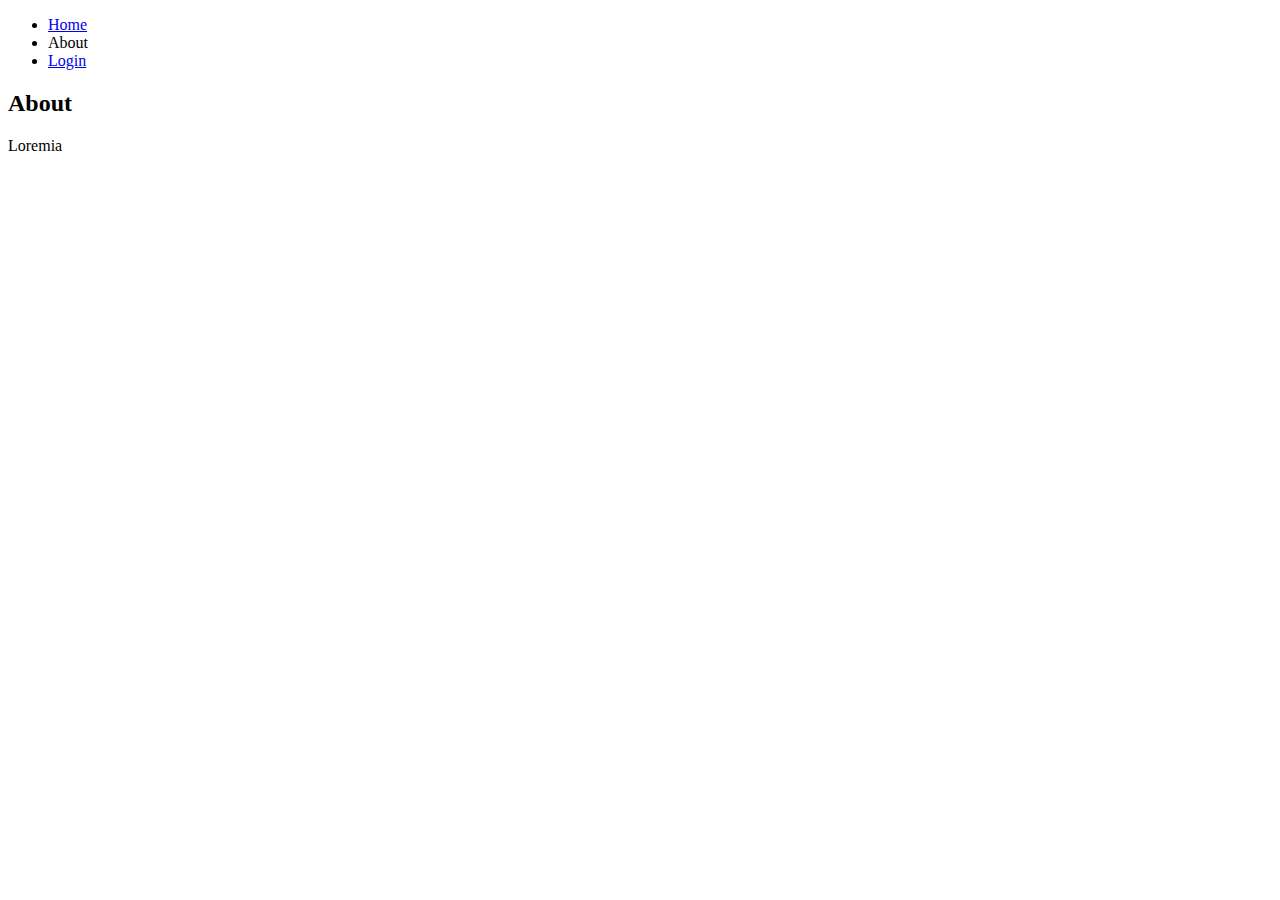
<file: about.html>
<!DOCTYPE html>
<html>
<head>
	<title>My first website!</title>
</head>
<body>
	<header>
		<nav>
			<ul>
				<li><a href="index.html">Home</a></li>
				<li>About</li>
				<li><a href="login.html">Login</a></li>
			</ul>
		</nav>
	</header>
	<section>
		<h2>About</h2>
		<p>Loremia </p>
	</section>
</body>
</html>
</file>
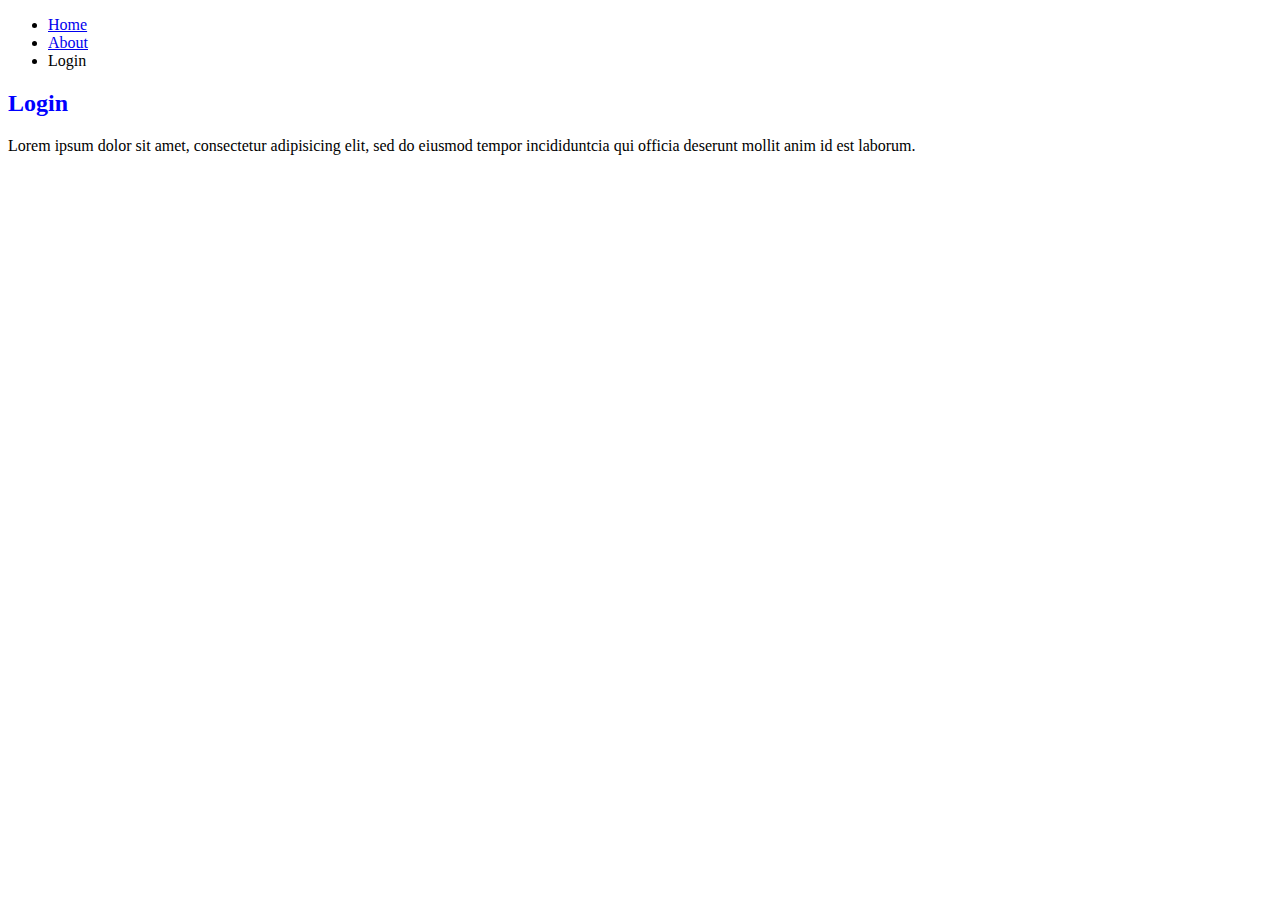
<file: login.html>
<!DOCTYPE html>
<html>
<head>
	<link rel="stylesheet" href="style2.css">
	<title>My first website!</title>
</head>
<body>
	<header>
		<nav>
			<ul>
				<li><a href="index.html">Home</a></li>
				<li><a href="about.html">About</a></li>
				<li>Login</li>
			</ul>
		</nav>
	</header>
	<section>
		<h2>Login</h2>
		<p>Lorem ipsum dolor sit amet, consectetur adipisicing elit, sed do eiusmod
		tempor incididuntcia qui officia deserunt mollit anim id est laborum.</p>
	</section>
</body>
</html>
</file>
<file: style2.css>
h2{
    color: blue;
}
</file>
